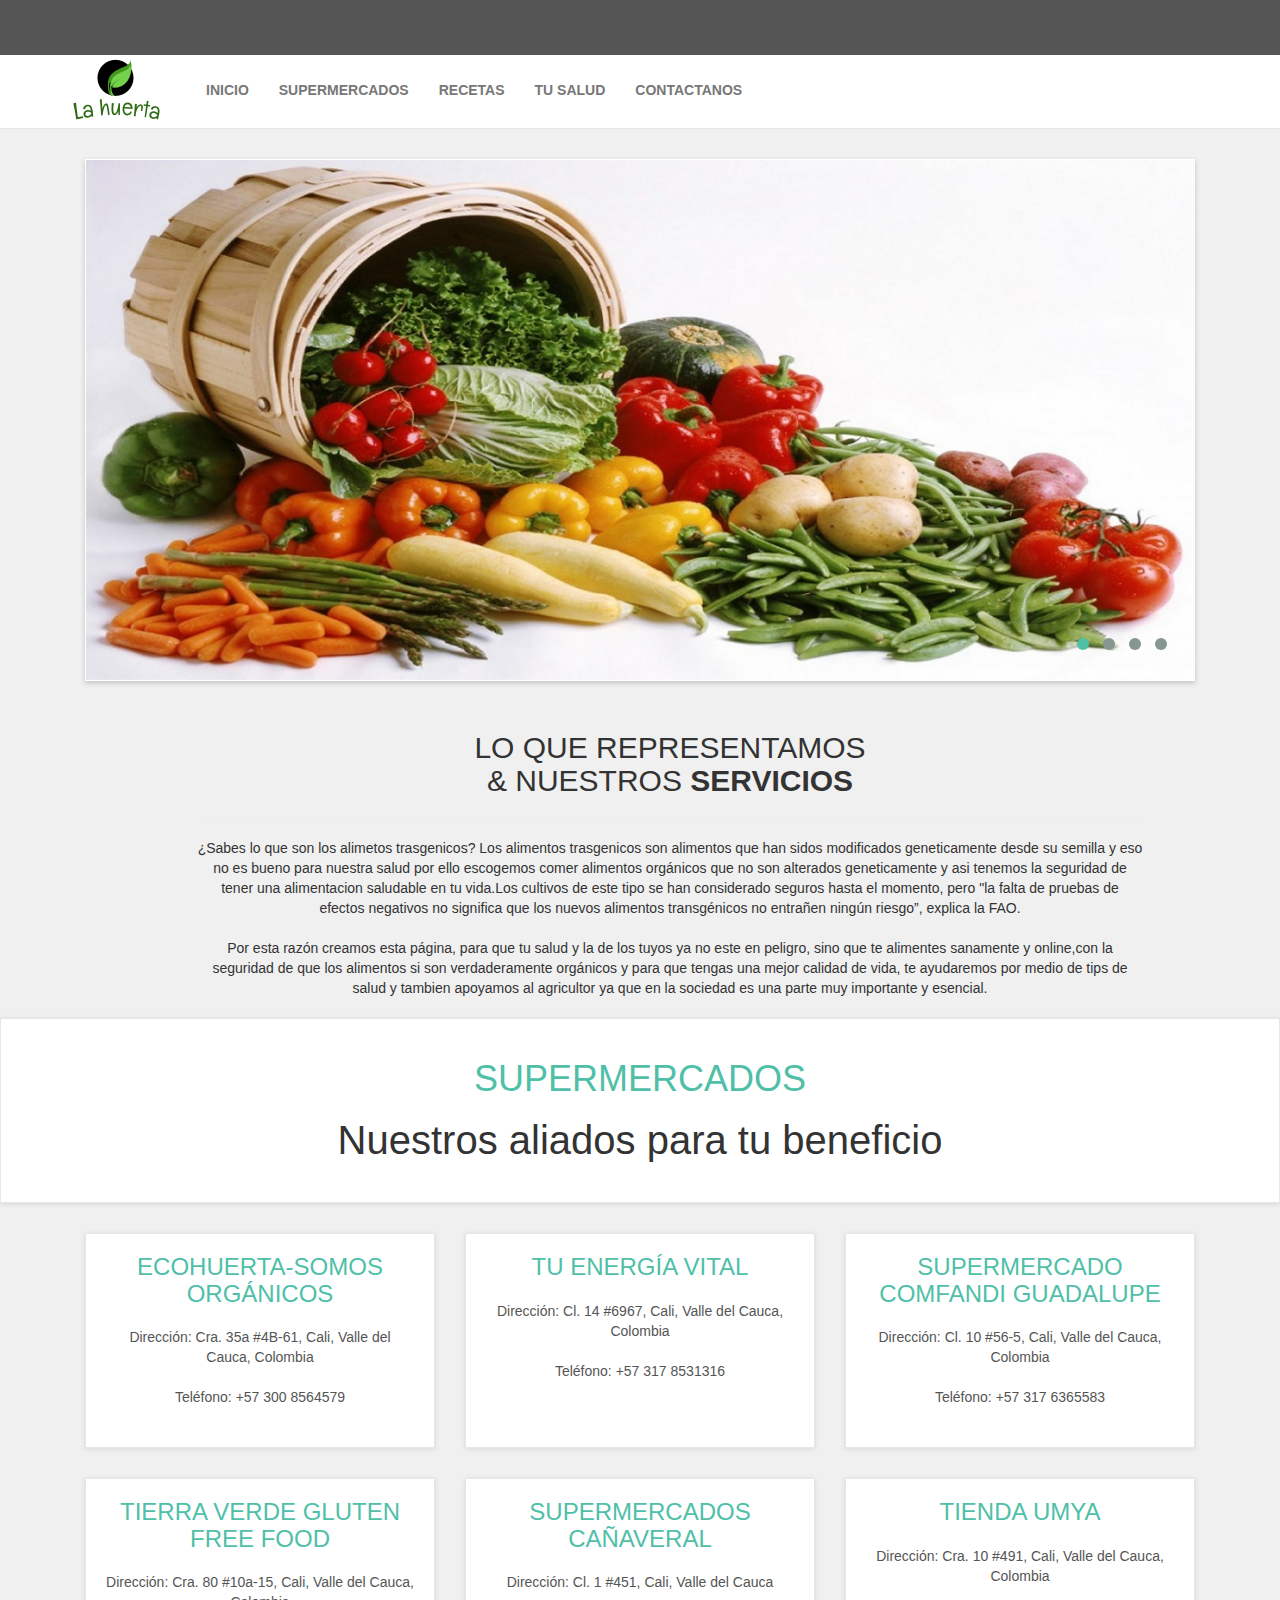
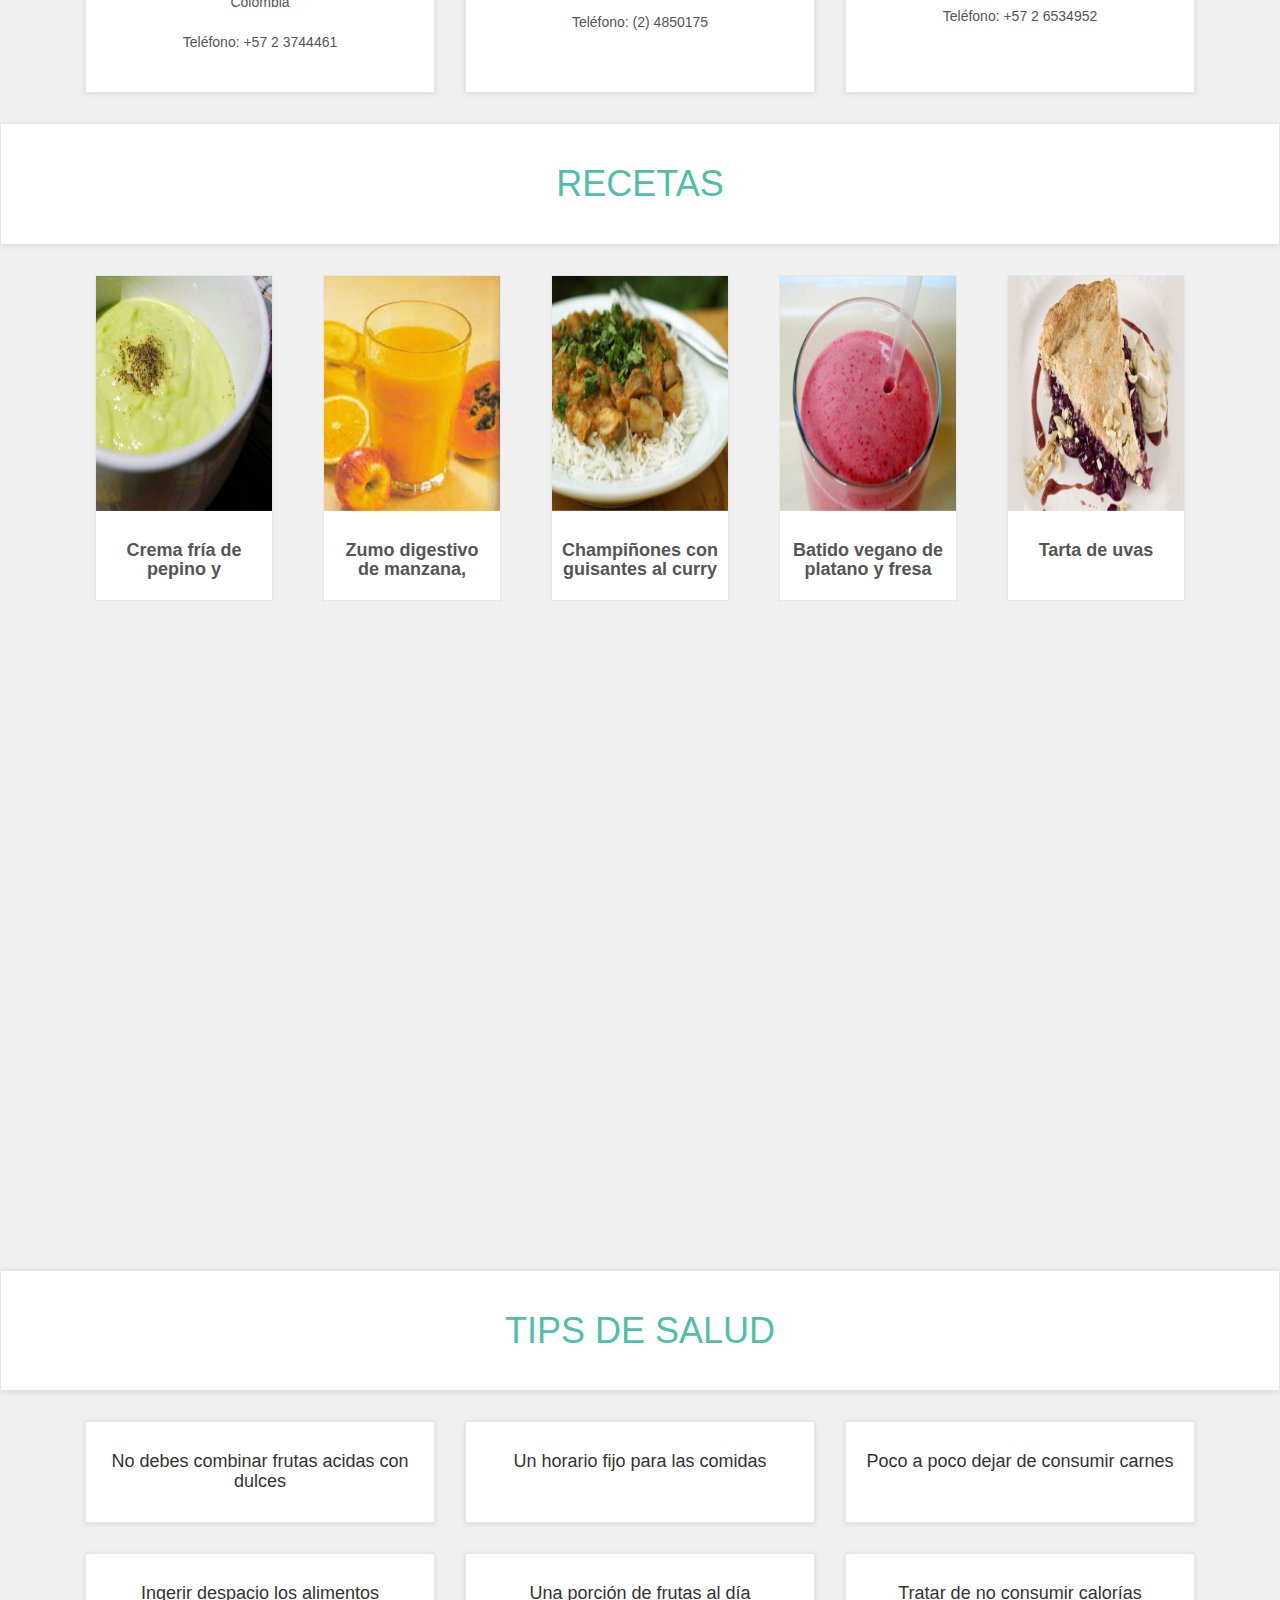
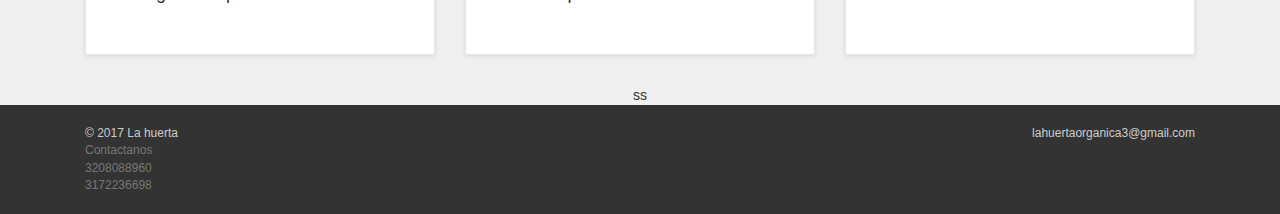
<file: index.html>
<!DOCTYPE html>
<html lang="en">

<head>

    <meta charset="utf-8">
    <meta name="robots" content="all,follow">
    <meta name="googlebot" content="index,follow,snippet,archive">
    <meta name="viewport" content="width=device-width, initial-scale=1">
    <meta name="description" content="Obaju e-commerce template">
    <meta name="author" content="Ondrej Svestka | ondrejsvestka.cz">
    <meta name="keywords" content="">

    <title>
        La huerta
    </title>

    <meta name="keywords" content="">

    <link href='' rel='stylesheet' type='text/css'>

    <!-- styles -->
    <link href="css/font-awesome.css" rel="stylesheet">
    <link href="css/bootstrap.min.css" rel="stylesheet">
    <link href="css/animate.min.css" rel="stylesheet">
    <link href="css/owl.carousel.css" rel="stylesheet">
    <link href="css/owl.theme.css" rel="stylesheet">

    <!-- theme stylesheet -->
    <link href="css/style.default.css" rel="stylesheet" id="theme-stylesheet">

    <!-- your stylesheet with modifications -->
    <link href="css/custom.css" rel="stylesheet">

    <script src="js/respond.min.js"></script>

    <link rel="shortcut icon" href="logo.png">



</head>

<body>

    <!-- *** TOPBAR ***
 _________________________________________________________ -->
    <div id="top">
        <div class="container">
            <div class="col-md-6 offer" data-animate="fadeInDown">
                <div class="btn btn-success btn-sm">tu reflejas lo que comes </div>
            </div>
            <div class="col-md-6" data-animate="fadeInDown">
                <ul class="menu">
                      <a href="https://www.google.com/gmail/" class="btn btn-success btn-sm" data-animate-hover="shake">Haz tu pedido o vende tus productos </a>





                </ul>
            </div>
        </div>
        <div class="modal fade" id="login-modal" tabindex="-1" role="dialog" aria-labelledby="Login" aria-hidden="true">
            <div class="modal-dialog modal-sm">

                <div class="modal-content">
                    <div class="modal-header">
                        <button type="button" class="close" data-dismiss="modal" aria-hidden="true">&times;</button>
                        <h4 class="modal-title" id="Login">Entrar</h4>
                    </div>
                    <div class="modal-body">
                        <form action="customer-orders.html" method="post">
                            <div class="form-group">
                                <input type="text" class="form-control" id="email-modal" placeholder="email">
                            </div>
                            <div class="form-group">
                                <input type="password" class="form-control" id="password-modal" placeholder="contraseña">
                            </div>

                            <p class="text-center">
                                <button class="btn btn-primary"><i class="fa fa-sign-in"></i>Bienvenid@</button>
                            </p>

                        </form>

                        <p class="text-center text-muted">Not registered yet?</p>
                        <p class="text-center text-muted"><a href="register.html"><strong>Register now</strong></a>! It is easy and done in 1&nbsp;minute and gives you access to special discounts and much more!</p>

                    </div>
                </div>
            </div>
        </div>

    </div>

    <!-- *** TOP BAR END *** -->

    <!-- *** NAVBAR ***
 _________________________________________________________ -->

    <div class="navbar navbar-default yamm" role="navigation" id="navbar">
        <div class="container">
            <div class="navbar-header">


                    <img src="img/logo.png">

                </a>
                <div class="navbar-buttons">
                    <button type="button" class="navbar-toggle" data-toggle="collapse" data-target="#navigation">
                        <span class="sr-only">Toggle navigation</span>
                        <i class="fa fa-align-justify"></i>
                    </button>
                    <button type="button" class="navbar-toggle" data-toggle="collapse" data-target="#search">
                        <span class="sr-only">Toggle search</span>
                        <i class="fa fa-search"></i>
                    </button>
                    <a class="btn btn-default navbar-toggle" href="basket.html">
                        <i class="fa fa-shopping-cart"></i>  <span class="hidden-xs">Consejo del día</span>
                    </a>
                </div>
            </div>
            <!--/.navbar-header -->

            <div class="navbar-collapse collapse" id="navigation">

              <div class="collapse navbar-collapse" id="bs-example-navbar-collapse-1">
  <ul class="nav navbar-nav navbar-right">
    <li>
    <a class="page-scroll" href="#page-top">Inicio</a>
    </li>
    <li>
    <a class="page-scroll" href="#about">Supermercados</a>
    </li>
    <li>
    <a class="page-scroll" href="#recetas">Recetas</a>
    </li>
    <li>
    <a class="page-scroll" href="#salud">Tu salud</a>
    </li>
    <li>
    <a class="page-scroll" href="#contact">Contactanos</a>
    </li>
  </ul>
</div>
<!-- /.navbar-collapse -->
</div>
            <!--/.nav-collapse -->

            <div class="navbar-buttons">


                <!--/.nav-collapse -->
 <section id="page-top">
                <div class="navbar-collapse collapse right" id="search-not-mobile">

                </div>

            </div>

            <div class="collapse clearfix" id="search">

                <form class="navbar-form" role="search">
                    <div class="input-group">
                        <input type="text" class="form-control" placeholder="Search">
                        <span class="input-group-btn">

			<button type="submit" class="btn btn-primary"><i class="fa fa-search"></i></button>

		    </span>
                    </div>
                </form>

            </div>
            <!--/.nav-collapse -->

        </div>
        <!-- /.container -->
    </div>
    <!-- /#navbar -->

    <!-- *** NAVBAR END *** -->



    <div id="all">

        <div id="content">

            <div class="container">
                <div class="col-md-12">
                    <div id="main-slider">
                        <div class="item">
                            <img src="img/canasta.jpg" alt="" class="img-responsive">
                        </div>
                        <div class="item">
                            <img class="img-responsive" src="img/canasta-alimentos-orgánicos.jpg"  alt="">
                        </div>
                        <div class="item">
                            <img class="img-responsive" src="img/frutas.jpg" alt="">
                        </div>
                        <div class="item">
                            <img class="img-responsive" src="img/frutitas.jpg" alt="">
                        </div>


                        </div>
                        <div class="container">
                        	<div class="row">
                        		<div class="col-lg-10 col-lg-offset-1 text-center">
                        			<h2 class="section-heading">LO QUE REPRESENTAMOS
                        				<br/>& NUESTROS<b> SERVICIOS</b></h2>
                        			<hr>
                        			<p>
                        				 ¿Sabes lo que son los alimetos trasgenicos? Los alimentos trasgenicos son alimentos que
                        				 han sidos modificados geneticamente desde su semilla y eso no es bueno para nuestra salud por ello
                        				 escogemos comer alimentos orgánicos que no son alterados geneticamente y asi tenemos la seguridad de tener
                        				 una alimentacion saludable en tu vida.Los cultivos de este tipo se han considerado seguros hasta el momento,
                        				  pero "la falta de pruebas de efectos negativos no significa que los nuevos alimentos transgénicos no entrañen
                        					ningún riesgo”, explica la FAO.

                          </p>
                        			<p>
                                Por esta razón creamos esta página, para que tu salud y la de los tuyos ya no este en peligro, sino que
                				te alimentes sanamente y online,con la seguridad de que los alimentos si son verdaderamente orgánicos y
                				para que tengas una mejor calidad de vida, te ayudaremos por medio de tips de salud y tambien apoyamos
                				al agricultor ya que en la sociedad es una parte muy importante y esencial.

                        			</p>

                        	</div>
                        </div>

                    </div>

                    <!-- /#main-slider -->
                </div>
            </div>

            <!-- *** ADVANTAGES HOMEPAGE ***
 _________________________________________________________ -->
            <div id="advantages">
 <section id="about">
   <div id="hot">

       <div class="box">
           <div class="container">
               <div class="col-md-12">
                   <h2>Supermercados</h2>
                   <h1>Nuestros aliados para tu beneficio</h1>
               </div>
           </div>
       </div>
                <div class="container">
                    <div class="same-height-row">
                        <div class="col-sm-4">
                            <div class="box same-height clickable">
                                <div class="icon">
                                </div>

                            <h3><a href="#">ECOHUERTA-SOMOS ORGÁNICOS</a></h3>
                                <p>Dirección: Cra. 35a #4B-61, Cali, Valle del Cauca, Colombia</p>
                                <p>Teléfono: +57 300 8564579</p>

                            </div>
                        </div>

                        <div class="col-sm-4">
                            <div class="box same-height clickable">
                                <div class="icon">
                                </div>
                                <h3><a href="#"><a href=>Tu energía Vital</a></h3>
                                <p>Dirección: Cl. 14 #6967, Cali, Valle del Cauca, Colombia</p>
                                <p>Teléfono: +57 317 8531316</p>
                            </div>
                        </div>
                        <div class="col-sm-4">
                            <div class="box same-height clickable">
                                <div class="icon">
                                </div>
                                <h3><a href="#">Supermercado Comfandi Guadalupe</a></h3>
                                <p>Dirección: Cl. 10 #56-5, Cali, Valle del Cauca, Colombia</p>
                                  <p>Teléfono: +57 317 6365583</p>
                            </div>
                        </div>
                        <div class="col-sm-4">
                            <div class="box same-height clickable">
                                <div class="icon">
                                </div>
                                <h3><a href="#">Tierra Verde Gluten Free Food</a></h3>
                                <p>Dirección: Cra. 80 #10a-15, Cali, Valle del Cauca, Colombia</p>
                                <p>Teléfono: +57 2 3744461</p>
                            </div>
                        </div>

                        <div class="col-sm-4">
                            <div class="box same-height clickable">
                                <div class="icon">
                                </div>




                                <h3><a href="#">Supermercados Cañaveral</a></h3>
                                <p>Dirección: Cl. 1 #451, Cali, Valle del Cauca</p>
                                <p>Teléfono: (2) 4850175</p>
                            </div>
                        </div>

                        <div class="col-sm-4">
                            <div class="box same-height clickable">
                                <div class="icon">
                                </div>

                                <h3><a href="#">Tienda Umya</a></h3>
                                <p>Dirección: Cra. 10 #491, Cali, Valle del Cauca, Colombia</p>
                                <p>Teléfono: +57 2 6534952</p>
                            </div>


                        </div>
                    </div>
                    <!-- /.row -->

                </div>
                <!-- /.container -->

            </div>
            <!-- /#advantages -->

            <!-- *** ADVANTAGES END *** -->

            <!-- *** HOT PRODUCT SLIDESHOW ***
 _________________________________________________________ -->
<div id="advantages">
<section id="recetas">
            <div id="hot">
                <div class="box">
                    <div class="container">
                        <div class="col-md-12">
                            <h2>Recetas</h2>
                        </div>
                    </div>
                </div>

                <div class="container">
                    <div class="product-slider">
                        <div class="item">
                            <div class="product">
                                <div class="flip-container">
                                    <div class="flipper">
                                        <div class="front">
                                            <a href="detail.html">
                                                <img src="img/aguacate.jpg" alt="" class="img-responsive"></img>
                                            </a>
                                        </div>
                                        <div class="back">
                                            <a href="detail.html">
                                                <img src="img/aguacate 2.jpg" alt="" class="img-responsive"></img>
                                            </a>
                                        </div>
                                    </div>
                                </div>
                                <a href="detail.html" class="invisible">
                                    <img src="img/aguacate.jpg" alt="" class="img-responsive"></img>
                                </a>
                                <div class="text">
                                    <h3><a href="detail.html"href="#aguacate" >Crema fría de pepino y aguacate</a></h3>

                                </div>
                                <!-- /.text -->
                            </div>
                            <!-- /.product -->
                        </div>

                        <div class="item">
                            <div class="product">
                                <div class="flip-container">
                                    <div class="flipper">
                                        <div class="front">
                                            <a href="detail.html">
                                                <img src="img/jugo.jpg" alt="" class="img-responsive"></img>
                                            </a>
                                        </div>
                                        <div class="back">
                                            <a href="detail.html">
                                                <img src="img/jugo.jpg" alt="" class="img-responsive"></img>
                                            </a>
                                        </div>
                                    </div>
                                </div>
                                <a href="detail.html" class="invisible">
                                    <img src="img/jugo.jpg" alt="" class="img-responsive"></img>
                                </a>
                                <div class="text">
                                    <h3><a href="detail.html">Zumo digestivo de manzana, papaya y piña</a></h3>

                                </div>
                                <!-- /.text -->


                                <!-- /.ribbon -->
                            </div>
                            <!-- /.product -->
                        </div>

                        <div class="item">
                            <div class="product">
                                <div class="flip-container">
                                    <div class="flipper">
                                        <div class="front">
                                            <a href="detail.html">
                                                <img src="img/seco.jpg" alt="" class="img-responsive">
                                            </a>
                                        </div>
                                        <div class="back">
                                            <a href="detail.html">
                                                <img src="img/seco.jpg" alt="" class="img-responsive">
                                            </a>
                                        </div>
                                    </div>
                                </div>
                                <a href="detail.html" class="invisible">
                                    <img src="img/seco.jpg" alt="" class="img-responsive">
                                </a>
                                <div class="text">
                                    <h3><a href="detail.html">Champiñones con guisantes al curry de coco</a></h3>

                                </div>
                                <!-- /.text -->
                            </div>
                            <!-- /.product -->
                        </div>

                        <div class="item">
                            <div class="product">
                                <div class="flip-container">
                                    <div class="flipper">
                                        <div class="front">
                                            <a href="detail.html">
                                                <img src="img/batido.jpg" alt="" class="img-responsive">
                                            </a>
                                        </div>
                                        <div class="back">
                                            <a href="detail.html">
                                                <img src="img/batido.jpg" alt="" class="img-responsive">
                                            </a>
                                        </div>
                                    </div>
                                </div>
                                <a href="detail.html" class="invisible">
                                    <img src="img/batido.jpg" alt="" class="img-responsive">
                                </a>
                                <div class="text">
                                    <h3><a href="detail.html">Batido vegano de platano y fresa </a></h3>

                                </div>
                                <!-- /.text -->
                            </div>
                            <!-- /.product -->
                        </div>

                        <div class="item">
                            <div class="product">
                                <div class="flip-container">
                                    <div class="flipper">
                                        <div class="front">
                                            <a href="detail.html">
                                                <img src="img/torta.jpg" alt="" class="img-responsive">
                                            </a>
                                        </div>
                                        <div class="back">
                                            <a href="detail.html">
                                                <img src="img/torta.jpg" alt="" class="img-responsive">
                                            </a>
                                        </div>
                                    </div>
                                </div>
                                <a href="detail.html" class="invisible">
                                    <img src="img/torta.jpg" alt="" class="img-responsive">
                                </a>
                                <div class="text">
                                    <h3><a href="detail.html">Tarta de uvas</a></h3>

                                </div>
                                <!-- /.text -->


                                <!-- /.ribbon -->
                            </div>
                            <!-- /.product -->
                        </div>


                            </div>
                            <!-- /.product -->
                        </div>

                    </div>
                    <!-- /.product-slider -->
                </div>
                <!-- /.container -->

            </div>
            <!-- /#hot -->

            <!-- *** HOT END *** -->

            <!-- *** GET INSPIRED ***
 _________________________________________________________ -->
            <div class="container" data-animate="fadeInUpBig">
                <div class="col-md-12">
                    <div class="box slideshow">
                        <h3>Porque tu salud nos interesa</h3>

                        <div id="get-inspired" class="owl-carousel owl-theme">
                            <div class="item">
                                <a href="#">
                                    <img src="img/frutica.png" alt="Get inspired" class="img-responsive">
                                </a>
                            </div>
                            <div class="item">
                                <a href="#">
                                    <img src="img/huerta 2.jpg" alt="Get inspired" class="img-responsive">
                                </a>
                            </div>
                            <div class="item">
                                <a href="#">
                                    <img src="img/frutos.jpg" alt="Get inspired" class="img-responsive">
                                </a>
                            </div>
                        </div>
                    </div>
                </div>
            </div>
            <!-- *** GET INSPIRED END *** -->

            <!-- *** BLOG HOMEPAGE ***
 _________________________________________________________ -->
<div id="advantages">
<section id="salud">
<div id="hot">
<div class="box">
<div class="container">
    <div class="col-md-12">
        <h2>Tips de Salud</h2>

    </div>
</div>
</div>
     <div class="container">
         <div class="same-height-row">
             <div class="col-sm-4">
                 <div class="box same-height clickable">
                     <div class="icon">
                     </div>


                     <h4>No debes combinar frutas acidas con dulces </h4>


                 </div>
             </div>

             <div class="col-sm-4">
                 <div class="box same-height clickable">
                     <div class="icon">
                     </div>

                     <h4>Un horario fijo para las comidas </h4>

                 </div>
             </div>
             <div class="col-sm-4">
                 <div class="box same-height clickable">
                     <div class="icon">
                     </div>

                     <h4>Poco a poco dejar de consumir carnes </h4>

                 </div>
             </div>
             <div class="col-sm-4">
                 <div class="box same-height clickable">
                     <div class="icon">
                     </div>

                     <h4>Ingerir despacio los alimentos</h4>

                 </div>
             </div>

             <div class="col-sm-4">
                 <div class="box same-height clickable">
                     <div class="icon">
                     </div>





                     <h4>Una porción de frutas al día</h4>

                 </div>
             </div>

             <div class="col-sm-4">
                 <div class="box same-height clickable">
                     <div class="icon">
                     </div>
                     <h4>Tratar de no consumir calorías</h4>

                 </div>


             </div>
         </div>
         <!-- /.row -->

     </div>
     <!-- /.container -->

 </div>

                    <!-- /#blog-homepage -->

            <!-- /.container -->

        <!-- /#content -->

        <!-- *** FOOTER ***
        <div id="footer" data-animate="fadeInUp">
            <div class="container">
                <div class="row">
                    <div class="col-md-3 col-sm-6">
                        <h4>Pages</h4>

                        <ul>
                            <li><a href="text.html">About us</a>
                            </li>
                            <li><a href="text.html">Terms and conditions</a>
                            </li>
                            <li><a href="faq.html">FAQ</a>
                            </li>
                            <li><a href="contact.html">Contact us</a>
                            </li>
                        </ul>

                        <hr>

                        <h4>User section</h4>

                        <ul>
                            <li><a href="#" data-toggle="modal" data-target="#login-modal">Login</a>
                            </li>
                            <li><a href="register.html">Regiter</a>
                            </li>
                        </ul>

                        <hr class="hidden-md hidden-lg hidden-sm">

                    </div>
                    <!-- /.col-md-3 -->


                    <!-- /.col-md-3 -->

                  ss
                    <!-- /.col-md-3 -->




                <!-- /.row -->

            </div>
            <!-- /.container -->
        </div>
</div>


        <div id="copyright">
            <div class="container">
                <div class="col-md-6">
                    <p class="pull-left">© 2017 La huerta</p>

                  </div>
                  <div class="col-md-6">
  <p class="pull-right">lahuertaorganica3@gmail.com </p>



                </div>
                <div class="col-md-3 col-sm-6">


<section id="contact">
                    <p class="text-muted">Contactanos</p>
                    <p class="text-muted">3208088960</p>
                    <p class="text-muted">3172236698</p>


                </div>
            </div>
        </div>
        <!-- *** COPYRIGHT END *** -->



    </div>
    <!-- /#all -->




    <!-- *** SCRIPTS TO INCLUDE ***
 _________________________________________________________ -->
    <script src="js/jquery-1.11.0.min.js"></script>
    <script src="js/bootstrap.min.js"></script>
    <script src="js/jquery.cookie.js"></script>
    <script src="js/waypoints.min.js"></script>
    <script src="js/modernizr.js"></script>
    <script src="js/bootstrap-hover-dropdown.js"></script>
    <script src="js/owl.carousel.min.js"></script>
    <script src="js/front.js"></script>


</body>

</html>
</file>
<file: css/style.default.css>
a,
button {
  -webkit-transition: all 0.2s ease-out;
  -moz-transition: all 0.2s ease-out;
  transition: all 0.2s ease-out;
}
a i.fa,
button i.fa {
  margin: 0 5px;
}
.clickable {
  cursor: pointer;
}
p.lead {
  font-weight: 300;
}
h1 {
  font-weight: 700;
  font-size: 40px;
}
#top {
  background: #555555;
  padding: 10px 0;
}
#top .offer {
  color: #fff;
}
#top .offer .btn {
  text-transform: uppercase;
}
@media (max-width: 991px) {
  #top .offer {
    margin-bottom: 10px;
  }
}
@media (max-width: 991px) {
  #top {
    font-size: 12px;
    text-align: center;
  }
}
#top a {
  color: #fff;
}
#top ul.menu {
  padding-top: 5px;
  margin: 0;
  text-align: right;
  font-size: 12px;
  list-style: none;
}
@media (max-width: 991px) {
  #top ul.menu {
    text-align: center;
  }
}
#top ul.menu > li {
  display: inline-block;
}
#top ul.menu > li a {
  color: #eeeeee;
}
#top ul.menu > li + li:before {
  content: "|\00a0";
  padding: 0 5px;
  color: #f7f7f7;
}
#top ul.menu > .active {
  color: #999999;
}
#top #login-modal .modal-header {
  background: #4fbfa8;
}
#top #login-modal .modal-header h4 {
  color: #fff;
}
#top #login-modal a {
  color: #4fbfa8;
}
#top #login-modal p {
  font-weight: 300;
  margin-bottom: 20px;
}
.navbar .yamm-content h5 {
  font-size: 18px;
  font-weight: 400;
  text-transform: uppercase;
  padding-bottom: 10px;
  border-bottom: dotted 1px #555555;
}
@media (max-width: 767px) {
  .navbar .yamm-content h5 {
    font-size: 14px;
  }
}
.navbar .yamm-content ul {
  margin: 0;
  padding: 0;
}
.navbar .yamm-content ul li {
  list-style-type: none;
  border-bottom: solid 1px #eeeeee;
  text-transform: uppercase;
  padding: 4px 0;
}
.navbar .yamm-content ul li a {
  color: #999999;
  font-size: 12px;
  display: block;
}
.navbar .yamm-content ul li a:hover {
  color: #4fbfa8;
  text-decoration: none;
}
.navbar .yamm-content .banner {
  margin-bottom: 10px;
}
.navbar ul.nav > li > a {
  text-transform: uppercase;
  font-weight: bold;
}
.navbar #search {
  clear: both;
  border-top: solid 1px #9adacd;
  text-align: right;
}
.navbar #search .navbar-form {
  float: right;
  width: 500px;
}
.navbar #search .navbar-form .input-group {
  display: table;
}
.navbar #search .navbar-form .input-group .input-group-btn {
  white-space: nowrap;
  width: 1%;
}
.navbar #search .navbar-form .input-group .form-control {
  width: 100%;
}
@media (max-width: 768px) {
  .navbar #search .navbar-form {
    float: none;
    width: auto;
  }
}
.navbar #basket-overview {
  padding: 0;
}
#hot h2 {
  text-transform: uppercase;
  font-size: 36px;
  color: #4fbfa8;
  font-weight: 100;
  text-align: center;
}
#hot .product-slider {
  margin-bottom: 20px;
}
#hot .product-slider:before,
#hot .product-slider:after {
  content: " ";
  display: table;
}
#hot .product-slider:after {
  clear: both;
}
#hot .product-slider .item {
  margin: 0 25px;
  visibility: hidden;
}
#hot .product-slider .owl-controls {
  position: relative;
  top: -30px;
}
#hot .product-slider .owl-controls .owl-buttons {
  display: none;
}
#hot .product-slider .owl-controls .owl-page.active span,
#hot .product-slider .owl-controls.clickable .owl-page:hover span {
  background: #4fbfa8;
}
#advantages {
  text-align: center;
}
#advantages .box .icon {
  position: absolute;
  font-size: 120px;
  width: 100%;
  text-align: center;
  top: -20px;
  left: 0;
  height: 100%;
  float: left;
  color: #eeeeee;
  -webkit-transition: all 0.2s ease-out;
  -moz-transition: all 0.2s ease-out;
  transition: all 0.2s ease-out;
  z-index: 1;
  -webkit-box-sizing: border-box;
  -moz-box-sizing: border-box;
  box-sizing: border-box;
}
#advantages .box h3 {
  position: relative;
  margin: 0 0 20px;
  font-weight: 300;
  text-transform: uppercase;
  z-index: 2;
}
#advantages .box h3 a:hover {
  text-decoration: none;
}
#advantages .box p {
  position: relative;
  color: #555555;
  z-index: 2;
}
#main-slider {
  margin-bottom: 30px;
  border: solid 1px #fff;
  opacity: 0;
  filter: alpha(opacity=0);
  -webkit-box-shadow: 0 2px 5px rgba(0, 0, 0, 0.2);
  box-shadow: 0 2px 5px rgba(0, 0, 0, 0.2);
}
.box.slideshow ul li div,
#main-slider ul li div {
  width: 100%;
}
.box.slideshow .owl-controls,
#main-slider .owl-controls {
  position: absolute;
  right: 20px;
  bottom: 20px;
}
.box.slideshow .owl-controls .owl-buttons,
#main-slider .owl-controls .owl-buttons {
  display: none;
}
.box.slideshow .owl-controls .owl-page.active span,
#main-slider .owl-controls .owl-page.active span,
.box.slideshow .owl-controls.clickable .owl-page:hover span,
#main-slider .owl-controls.clickable .owl-page:hover span {
  background: #4fbfa8;
}
.breadcrumb {
  -webkit-box-shadow: 0 1px 5px rgba(0, 0, 0, 0.1);
  box-shadow: 0 1px 5px rgba(0, 0, 0, 0.1);
}
.box {
  background: #fff;
  margin: 0 0 30px;
  border: solid 1px #e6e6e6;
  -webkit-box-sizing: border-box;
  -moz-box-sizing: border-box;
  box-sizing: border-box;
  padding: 20px;
  -webkit-box-shadow: 0 1px 5px rgba(0, 0, 0, 0.1);
  box-shadow: 0 1px 5px rgba(0, 0, 0, 0.1);
}
.box .box-header {
  background: #f7f7f7;
  margin: -20px -20px 20px;
  padding: 20px;
  border-bottom: solid 1px #eeeeee;
}
.box .box-header:before,
.box .box-header:after {
  content: " ";
  display: table;
}
.box .box-header:after {
  clear: both;
}
.box .box-footer {
  background: #f7f7f7;
  margin: 30px -20px -20px;
  padding: 20px;
  border-top: solid 1px #eeeeee;
}
.box .box-footer:before,
.box .box-footer:after {
  content: " ";
  display: table;
}
.box .box-footer:after {
  clear: both;
}
@media (max-width: 991px) {
  .box .box-footer .btn {
    margin-bottom: 20px;
  }
}
.box.slideshow {
  padding: 20px 0 0 0;
  text-align: center;
}
.box.slideshow h3 {
  text-transform: uppercase;
  font-weight: 700;
}
.ribbon {
  position: absolute;
  top: 50px;
  padding-left: 51px;
  z-index: 20;
}
.ribbon .ribbon-background {
  position: absolute;
  top: 0;
  right: 0;
}
.ribbon .theribbon {
  position: relative;
  width: 80px;
  padding: 6px 20px 6px 20px;
  margin: 30px 10px 10px -71px;
  color: #fff;
  background-color: #4fbfa8;
  text-shadow: 0px 1px 2px #bbb;
}
.ribbon .theribbon:before,
.ribbon .theribbon:after {
  content: ' ';
  position: absolute;
  width: 0;
  height: 0;
}
.ribbon .theribbon:after {
  left: 0px;
  top: 100%;
  border-width: 5px 10px;
  border-style: solid;
  border-color: #2d7b6b #2d7b6b transparent transparent;
}
.ribbon.sale {
  top: 0;
}
.ribbon.new {
  top: 50px;
}
.ribbon.new .theribbon {
  background-color: #5bc0de;
  text-shadow: 0px 1px 2px #bbb;
}
.ribbon.new .theribbon:after {
  border-color: #2390b0 #2390b0 transparent transparent;
}
.ribbon.gift {
  top: 100px;
}
.ribbon.gift .theribbon {
  background-color: #5cb85c;
  text-shadow: 0px 1px 2px #bbb;
}
.ribbon.gift .theribbon:after {
  border-color: #357935 #357935 transparent transparent;
}
#content .panel.sidebar-menu {
  -webkit-box-sizing: border-box;
  -moz-box-sizing: border-box;
  box-sizing: border-box;
  -webkit-box-shadow: 0 1px 5px rgba(0, 0, 0, 0.1);
  box-shadow: 0 1px 5px rgba(0, 0, 0, 0.1);
}
#content .panel.sidebar-menu .panel-heading .btn.btn-danger {
  color: #fff;
}
#content .panel.sidebar-menu .panel-body span.colour {
  display: inline-block;
  width: 15px;
  height: 15px;
  border: solid 1px #555555;
  vertical-align: top;
  margin-top: 2px;
  margin-left: 5px;
}
#content .panel.sidebar-menu .panel-body span.colour.white {
  background: #fff;
}
#content .panel.sidebar-menu .panel-body span.colour.red {
  background: red;
}
#content .panel.sidebar-menu .panel-body span.colour.green {
  background: green;
}
#content .panel.sidebar-menu .panel-body span.colour.blue {
  background: blue;
}
#content .panel.sidebar-menu .panel-body span.colour.yellow {
  background: yellow;
}
#content .panel.sidebar-menu .panel-body label {
  color: #999999;
  font-size: 12px;
}
#content .panel.sidebar-menu .panel-body label:hover {
  color: #555555;
}
#content .panel.sidebar-menu h3 {
  padding: 5px 0;
  margin: 0;
}
#content .panel.sidebar-menu ul.nav.category-menu {
  margin-bottom: 20px;
}
#content .panel.sidebar-menu ul.nav.category-menu li a {
  text-transform: uppercase;
  font-weight: bold;
}
#content .panel.sidebar-menu ul.nav ul {
  list-style: none;
  padding-left: 0;
}
#content .panel.sidebar-menu ul.nav ul li {
  display: block;
}
#content .panel.sidebar-menu ul.nav ul li a {
  position: relative;
  font-weight: normal;
  text-transform: none !important;
  display: block;
  padding: 10px 15px;
  padding-left: 30px;
  font-size: 12px;
  color: #999999;
}
#content .panel.sidebar-menu ul.nav ul li a:hover,
#content .panel.sidebar-menu ul.nav ul li a:focus {
  text-decoration: none;
  background-color: #eeeeee;
}
#content .info-bar {
  line-height: 32px;
  vertical-align: middle;
}
@media (max-width: 991px) {
  #content .info-bar .products-showing {
    text-align: center;
  }
}
@media (max-width: 991px) {
  #content .info-bar .products-number-sort {
    text-align: center;
    margin-top: 10px;
  }
}
#content .info-bar .products-number strong {
  margin-right: 10px;
}
#content .info-bar .products-sort-by select {
  margin-left: 10px;
}
@media (max-width: 991px) {
  #content .info-bar .products-sort-by {
    margin: 10px 0 0;
  }
  #content .info-bar .products-sort-by select {
    margin: 0;
  }
}
#content .product {
  background: #fff;
  border: solid 1px #e6e6e6;
  -webkit-box-sizing: border-box;
  -moz-box-sizing: border-box;
  box-sizing: border-box;
  margin-bottom: 30px;
  /* entire container, keeps perspective */
  /* flip speed goes here */
  /* hide back of pane during swap */
  /*  UPDATED! front pane, placed above back */
  /* back, initially hidden pane */
}
#content .product .flip-container {
  cursor: pointer;
  -webkit-perspective: 1000;
  -moz-perspective: 1000;
  perspective: 1000;
  -webkit-transform-style: preserve-3d;
  -moz-transform-style: preserve-3d;
  -ms-transform-style: preserve-3d;
  transform-style: preserve-3d;
}
@media (max-width: 767px) {
  #content .product .flip-container img.img-responsive {
    min-width: 100%;
  }
}
#content .product .flip-container,
#content .product .front,
#content .product .back {
  width: 100%;
}
#content .product .flipper {
  -webkit-backface-visibility: hidden;
  -moz-backface-visibility: hidden;
  backface-visibility: hidden;
  -webkit-transition: 0.6s;
  transition: 0.6s;
  -webkit-transform-style: preserve-3d;
  -moz-transform-style: preserve-3d;
  -ms-transform-style: preserve-3d;
  transform-style: preserve-3d;
  position: relative;
}
#content .product .front,
#content .product .back {
  -webkit-backface-visibility: hidden;
  -moz-backface-visibility: hidden;
  backface-visibility: hidden;
  -webkit-transition: 0.6s;
  transition: 0.6s;
  -webkit-transform-style: preserve-3d;
  -moz-transform-style: preserve-3d;
  -ms-transform-style: preserve-3d;
  transform-style: preserve-3d;
  position: absolute;
  top: 0;
  left: 0;
}
#content .product .front {
  z-index: 2;
  -webkit-transform: rotateY(0deg);
  -ms-transform: rotateY(0deg);
  transform: rotateY(0deg);
}
#content .product .back {
  -webkit-transform: rotateY(-180deg);
  -ms-transform: rotateY(-180deg);
  transform: rotateY(-180deg);
}
#content .product:hover .back {
  -webkit-transform: rotateY(0deg);
  -ms-transform: rotateY(0deg);
  transform: rotateY(0deg);
  z-index: 2;
}
#content .product:hover .front {
  -webkit-transform: rotateY(180deg);
  -ms-transform: rotateY(180deg);
  transform: rotateY(180deg);
  z-index: 1;
}
#content .product .invisible {
  visibility: hidden;
}
@media (max-width: 767px) {
  #content .product .invisible img.img-responsive {
    min-width: 100%;
  }
}
#content .product .text {
  padding: 10px 10px 0;
}
#content .product .text h3 {
  font-size: 18px;
  font-weight: 700;
  height: 39.6px;
  text-align: center;
  overflow: hidden;
}
#content .product .text h3 a {
  color: #555555;
}
#content .product .text p.price {
  font-size: 18px;
  text-align: center;
  font-weight: 300;
}
#content .product .text p.price del {
  color: #999999;
}
#content .product .text .buttons {
  clear: both;
  text-align: center;
}
#content .product .text .buttons .btn {
  margin-bottom: 10px;
}
#content .banner {
  margin-bottom: 30px;
}
#content .pages {
  text-align: center;
}
#content .pages .loadMore {
  text-align: center;
}
#content .pages .pagination {
  text-align: center;
}
#content #mainImage {
  -webkit-box-shadow: 0 1px 5px rgba(0, 0, 0, 0.2);
  box-shadow: 0 1px 5px rgba(0, 0, 0, 0.2);
}
#content #productMain {
  margin-bottom: 30px;
}
#content #productMain .goToDescription {
  margin-top: 20px;
  font-size: 12px;
  text-align: center;
}
#content #productMain .goToDescription a {
  color: #999999;
  text-decoration: underline;
}
#content #productMain .price {
  font-size: 30px;
  font-weight: 300;
  text-align: center;
  margin-top: 40px;
}
#content #productMain .buttons {
  margin-bottom: 0;
  text-align: center;
}
#content #productMain .buttons .btn {
  margin-bottom: 10px;
}
#content #details .social {
  text-align: left;
}
#content #details .social h4 {
  font-weight: 300;
  margin-bottom: 10px;
}
#content #details .social p {
  line-height: 26px;
}
#content #details .social p a {
  margin: 0 10px 0 0;
  color: #fff;
  display: inline-block;
  width: 26px;
  height: 26px;
  border-radius: 13px;
  line-height: 26px;
  font-size: 15px;
  text-align: center;
  -webkit-transition: all 0.2s ease-out;
  -moz-transition: all 0.2s ease-out;
  transition: all 0.2s ease-out;
  vertical-align: bottom;
}
#content #details .social p a i {
  vertical-align: bottom;
  line-height: 26px;
}
#content #details .social p a.facebook {
  background-color: #4460ae;
}
#content #details .social p a.gplus {
  background-color: #c21f25;
}
#content #details .social p a.twitter {
  background-color: #3cf;
}
#content #details .social p a.instagram {
  background-color: #cd4378;
}
#content #details .social p a.email {
  background-color: #4a7f45;
}
@media (max-width: 991px) {
  #content #details .social {
    text-align: center;
  }
}
#content #thumbs a {
  display: block;
  -webkit-box-shadow: 0 1px 5px rgba(0, 0, 0, 0.2);
  box-shadow: 0 1px 5px rgba(0, 0, 0, 0.2);
  border: solid 2px transparent;
}
#content #thumbs a.active {
  border-color: #4fbfa8;
}
#content #checkout .nav {
  margin-bottom: 20px;
  border-bottom: solid 1px #4fbfa8;
}
#content #checkout .nav li {
  height: 100%;
}
#content #checkout .nav li a {
  display: block;
  height: 100%;
}
#content #order-summary table {
  margin-top: 20px;
}
#content #order-summary table td {
  color: #999999;
}
#content #order-summary table tr.total td,
#content #order-summary table tr.total th {
  font-size: 18px;
  color: #555555;
  font-weight: 700;
}
#content #checkout .table tbody tr td,
#content #basket .table tbody tr td,
#content #customer-order .table tbody tr td {
  vertical-align: middle;
}
#content #checkout .table tbody tr td input,
#content #basket .table tbody tr td input,
#content #customer-order .table tbody tr td input {
  width: 50px;
  text-align: right;
}
#content #checkout .table tbody tr td img,
#content #basket .table tbody tr td img,
#content #customer-order .table tbody tr td img {
  width: 50px;
}
#content #checkout .table tfoot,
#content #basket .table tfoot,
#content #customer-order .table tfoot {
  font-size: 18px;
}
#content #text-page h1,
#content #text-page h2,
#content #text-page h3 {
  font-weight: 700;
}
#content #error-page {
  text-align: center;
}
#content #error-page h4 {
  margin-bottom: 40px;
}
#content #error-page p.buttons {
  margin-top: 40px;
}
#content #map {
  height: 400px;
}
#content #blog-listing .post,
#content #blog-homepage .post {
  margin-bottom: 60px;
  background: #fff;
  margin: 0 0 30px;
  border: solid 1px #e6e6e6;
  -webkit-box-sizing: border-box;
  -moz-box-sizing: border-box;
  box-sizing: border-box;
  padding: 20px;
  -webkit-box-shadow: 0 1px 5px rgba(0, 0, 0, 0.1);
  box-shadow: 0 1px 5px rgba(0, 0, 0, 0.1);
}
#content #blog-listing .post h2 a,
#content #blog-homepage .post h2 a,
#content #blog-listing .post h4 a,
#content #blog-homepage .post h4 a {
  color: #555555;
}
#content #blog-listing .post h2 a:hover,
#content #blog-homepage .post h2 a:hover,
#content #blog-listing .post h4 a:hover,
#content #blog-homepage .post h4 a:hover {
  color: #4fbfa8;
}
#content #blog-listing .post .author-category,
#content #blog-homepage .post .author-category {
  color: #999999;
  font-weight: 300;
}
#content #blog-listing .post .date-comments a,
#content #blog-homepage .post .date-comments a {
  color: #999999;
  margin-right: 20px;
}
#content #blog-listing .post .date-comments a:hover,
#content #blog-homepage .post .date-comments a:hover {
  color: #4fbfa8;
}
#content #blog-listing .post .intro,
#content #blog-homepage .post .intro {
  text-align: left;
}
#content #blog-listing .post .image,
#content #blog-homepage .post .image {
  margin-bottom: 10px;
  overflow: hidden;
}
#content #blog-listing .post .image img,
#content #blog-homepage .post .image img {
  -webkit-transition: all 0.2s ease-out;
  -moz-transition: all 0.2s ease-out;
  transition: all 0.2s ease-out;
}
@media (max-width: 767px) {
  #content #blog-listing .post .image img.img-responsive,
  #content #blog-homepage .post .image img.img-responsive {
    min-width: 100%;
  }
}
#content #blog-listing .post .read-more,
#content #blog-homepage .post .read-more {
  text-align: right;
}
#content #blog-listing .post:hover .image img,
#content #blog-homepage .post:hover .image img {
  -webkit-transform: scale(1.1, 1.1);
  -ms-transform: scale(1.1, 1.1);
  transform: scale(1.1, 1.1);
}
#content #blog-homepage .post {
  margin-bottom: 30px;
}
#content #blog-homepage .post h2,
#content #blog-homepage .post h4,
#content #blog-homepage .post .author-category,
#content #blog-homepage .post .read-more {
  text-align: center;
}
#content #blog-homepage .post .intro {
  font-weight: 300;
}
#content #blog-homepage .post .read-more {
  margin-top: 20px;
}
#content #blog-post .author-date {
  color: #999999;
  font-weight: 300;
}
#content #blog-post #post-content {
  margin-bottom: 20px;
}
#content #blog-post .comment {
  margin-bottom: 25px;
}
#content #blog-post .comment:before,
#content #blog-post .comment:after {
  content: " ";
  display: table;
}
#content #blog-post .comment:after {
  clear: both;
}
#content #blog-post .comment .posted {
  color: #999999;
  font-size: 12px;
}
#content #blog-post .comment .reply {
  font-family: "Roboto", Helvetica, Arial, sans-serif;
}
#content #blog-post .comment.last {
  margin-bottom: 0;
}
#content #blog-post #comments:before,
#content #blog-post #comment-form:before,
#content #blog-post #comments:after,
#content #blog-post #comment-form:after {
  content: " ";
  display: table;
}
#content #blog-post #comments:after,
#content #blog-post #comment-form:after {
  clear: both;
}
#content #blog-post #comments h4,
#content #blog-post #comment-form h4 {
  margin-bottom: 20px;
}
#content #blog-post #comment-form {
  margin-bottom: 20px;
}
#content #customer-orders table tr th,
#content #customer-orders table tr td {
  vertical-align: baseline;
}
#content #customer-order .table tfoot th {
  font-size: 18px;
  font-weight: 300;
}
#content #customer-order .addresses {
  text-align: right;
}
#content #customer-order .addresses p {
  font-size: 18px;
  font-weight: 300;
}
#footer {
  background: #e0e0e0;
  padding: 20px 0;
}
#footer ul {
  padding-left: 0;
  list-style: none;
}
#footer ul a {
  color: #999999;
}
#footer .social {
  text-align: left;
}
#footer .social a {
  margin: 0 10px 0 0;
  color: #fff;
  display: inline-block;
  width: 30px;
  height: 30px;
  border-radius: 15px;
  line-height: 26px;
  font-size: 15px;
  text-align: center;
  -webkit-transition: all 0.2s ease-out;
  -moz-transition: all 0.2s ease-out;
  transition: all 0.2s ease-out;
  vertical-align: bottom;
  background-color: #555555;
}
#footer .social a i {
  vertical-align: bottom;
  line-height: 30px;
}
#footer .social a.facebook:hover {
  background-color: #4460ae;
}
#footer .social a.gplus:hover {
  background-color: #c21f25;
}
#footer .social a.twitter:hover {
  background-color: #3cf;
}
#footer .social a.instagram:hover {
  background-color: #cd4378;
}
#footer .social a.email:hover {
  background-color: #4a7f45;
}
#copyright {
  background: #333;
  color: #ccc;
  padding: 20px 0;
  font-size: 12px;
}
#copyright p {
  margin: 0;
}
@media (max-width: 991px) {
  #copyright p {
    float: none !important;
    text-align: center;
    margin-bottom: 10px;
  }
}
#style-switch-button {
  position: fixed;
  top: 80px;
  left: 20px;
}
#style-switch {
  -webkit-box-sizing: border-box;
  -moz-box-sizing: border-box;
  box-sizing: border-box;
  width: 200px;
  padding: 20px;
  position: fixed;
  top: 120px;
  left: 20px;
  background: #fff;
  border: solid 1px #eeeeee;
}
/*!
 * Yamm!3
 * Yet another megamenu for Bootstrap 3
 * 
 * http://geedmo.github.com/yamm3
 */
.yamm .nav,
.yamm .collapse,
.yamm .dropup,
.yamm .dropdown {
  position: static;
}
.yamm .container {
  position: relative;
}
.yamm .dropdown-menu {
  left: auto;
}
.yamm .nav.navbar-right .dropdown-menu {
  left: auto;
  right: 0;
}
.yamm .yamm-content {
  padding: 20px 30px;
}
@media (max-width: 767px) {
  .yamm .yamm-content {
    padding: 10px 20px;
  }
}
.yamm .dropdown.yamm-fw .dropdown-menu {
  left: 0;
  right: 0;
}
/* Original Boostrap template overwrite */
/* nav */
.nav {
  margin-bottom: 0;
  padding-left: 0;
  list-style: none;
}
.nav > li > a {
  padding: 10px 15px;
}
.nav > li > a:hover,
.nav > li > a:focus {
  background-color: #eeeeee;
}
.nav > li.disabled > a {
  color: #999999;
}
.nav > li.disabled > a:hover,
.nav > li.disabled > a:focus {
  color: #999999;
}
.nav .open > a,
.nav .open > a:hover,
.nav .open > a:focus {
  background-color: #eeeeee;
  border-color: #4fbfa8;
}
.nav-tabs {
  border-bottom: 1px solid #dddddd;
}
.nav-tabs > li > a {
  line-height: 1.42857143;
  border-radius: 4px 4px 0 0;
}
.nav-tabs > li > a:hover {
  border-color: #eeeeee #eeeeee #dddddd;
}
.nav-tabs > li.active > a,
.nav-tabs > li.active > a:hover,
.nav-tabs > li.active > a:focus {
  color: #555555;
  background-color: #f0f0f0;
  border: 1px solid #dddddd;
}
.nav-pills > li > a {
  border-radius: 0;
}
.nav-pills > li.active > a,
.nav-pills > li.active > a:hover,
.nav-pills > li.active > a:focus {
  color: #ffffff;
  background-color: #4fbfa8;
}
.nav-tabs-justified > li > a {
  border-radius: 4px;
}
.nav-tabs-justified > .active > a,
.nav-tabs-justified > .active > a:hover,
.nav-tabs-justified > .active > a:focus {
  border: 1px solid #dddddd;
}
@media (min-width: 768px) {
  .nav-tabs-justified > li > a {
    border-bottom: 1px solid #dddddd;
    border-radius: 4px 4px 0 0;
  }
  .nav-tabs-justified > .active > a,
  .nav-tabs-justified > .active > a:hover,
  .nav-tabs-justified > .active > a:focus {
    border-bottom-color: #f0f0f0;
  }
}
/* navbar */
.navbar {
  font-family: "Roboto", Helvetica, Arial, sans-serif;
  min-height: 70px;
  margin-bottom: 30px;
  border: none;
  border-bottom: 1px solid transparent;
}
@media (min-width: 768px) {
  .navbar {
    border-radius: 0;
  }
}
.navbar-collapse {
  max-height: 340px;
  overflow-x: visible;
  padding-right: 15px;
  padding-left: 15px;
}
.navbar-collapse.in {
  overflow-y: auto;
}
@media (min-width: 768px) {
  .navbar-collapse {
    float: left;
    width: auto;
    border-top: 0;
    box-shadow: none;
  }
  .navbar-collapse.collapse {
    display: block !important;
    height: auto !important;
    padding-bottom: 0;
    overflow: visible !important;
  }
  .navbar-collapse.in {
    overflow-y: visible;
  }
  .navbar-collapse.right {
    float: right;
  }
  .navbar-fixed-top .navbar-collapse,
  .navbar-static-top .navbar-collapse,
  .navbar-fixed-bottom .navbar-collapse {
    padding-left: 0;
    padding-right: 0;
  }
}
.container > .navbar-header,
.container-fluid > .navbar-header,
.container > .navbar-collapse,
.container-fluid > .navbar-collapse {
  margin-right: -15px;
  margin-left: -15px;
}
@media (min-width: 768px) {
  .container > .navbar-header,
  .container-fluid > .navbar-header,
  .container > .navbar-collapse,
  .container-fluid > .navbar-collapse {
    margin-right: 0;
    margin-left: 0;
  }
}
.navbar-brand {
  float: left;
  padding: 10px 15px;
  font-size: 18px;
  line-height: 20px;
  height: 70px;
}
.navbar-brand:hover,
.navbar-brand:focus {
  text-decoration: none;
}
@media (min-width: 768px) {
  .navbar > .container .navbar-brand,
  .navbar > .container-fluid .navbar-brand {
    margin-left: -15px;
  }
}
.navbar-toggle {
  padding: 9px 10px !important;
  margin-right: 15px;
  border-radius: 4px;
  margin-top: 18px;
  margin-bottom: 18px;
}
@media (max-width: 767px) {
  .navbar-toggle {
    margin-right: 5px;
  }
}
.navbar-nav {
  margin: 12.5px -15px;
}
.navbar-nav > li > a {
  padding-top: 10px;
  padding-bottom: 10px;
  line-height: 20px;
}
@media (max-width: 767px) {
  .navbar-nav .open .dropdown-menu > li > a,
  .navbar-nav .open .dropdown-menu .dropdown-header {
    padding: 5px 15px 5px 25px;
  }
  .navbar-nav .open .dropdown-menu > li > a {
    line-height: 20px;
  }
  .navbar-nav .open .dropdown-menu > li > a:hover,
  .navbar-nav .open .dropdown-menu > li > a:focus {
    background-image: none;
  }
}
@media (min-width: 768px) {
  .navbar-nav {
    float: left;
    margin: 0;
  }
  .navbar-nav > li {
    float: left;
  }
  .navbar-nav > li > a {
    padding-top: 25px;
    padding-bottom: 25px;
  }
  .navbar-nav.navbar-right:last-child {
    margin-right: -15px;
  }
}
.navbar-form {
  margin-left: -15px;
  margin-right: -15px;
  padding: 0px 15px;
  border: none;
  margin-top: 18px;
  margin-bottom: 18px;
}
@media (max-width: 767px) {
  .navbar-form .form-group {
    margin-bottom: 5px;
  }
}
.navbar-btn {
  margin-top: 18px;
  margin-bottom: 18px;
}
.navbar-btn.btn-sm {
  margin-top: 20px;
  margin-bottom: 20px;
}
.navbar-btn.btn-xs {
  margin-top: 24px;
  margin-bottom: 24px;
}
.navbar-text {
  margin-top: 25px;
  margin-bottom: 25px;
}
@media (min-width: 768px) {
  .navbar-text {
    float: left;
    margin-left: 15px;
    margin-right: 15px;
  }
  .navbar-text.navbar-right:last-child {
    margin-right: 0;
  }
}
.navbar-default {
  background-color: #ffffff;
  border-bottom-color: #e6e6e6;
}
.navbar-default .navbar-brand {
  color: #777777;
}
.navbar-default .navbar-brand:hover,
.navbar-default .navbar-brand:focus {
  color: #5e5e5e;
  background-color: transparent;
}
.navbar-default .navbar-text {
  color: #777777;
}
.navbar-default .navbar-nav > li > a {
  color: #777777;
}
.navbar-default .navbar-nav > li > a:hover,
.navbar-default .navbar-nav > li > a:focus {
  color: #333333;
  background-color: transparent;
}
.navbar-default .navbar-nav > .active > a,
.navbar-default .navbar-nav > .active > a:hover,
.navbar-default .navbar-nav > .active > a:focus {
  color: #555555;
  background-color: #4fbfa8;
}
.navbar-default .navbar-nav > .disabled > a,
.navbar-default .navbar-nav > .disabled > a:hover,
.navbar-default .navbar-nav > .disabled > a:focus {
  color: #cccccc;
  background-color: transparent;
}
.navbar-default .navbar-toggle {
  border-color: #dddddd;
}
.navbar-default .navbar-toggle:hover,
.navbar-default .navbar-toggle:focus {
  background-color: #dddddd;
}
.navbar-default .navbar-toggle .icon-bar {
  background-color: #888888;
}
.navbar-default .navbar-collapse {
  border-color: #e6e6e6;
}
.navbar-default .navbar-nav > .open > a,
.navbar-default .navbar-nav > .open > a:hover,
.navbar-default .navbar-nav > .open > a:focus {
  background-color: #4fbfa8;
  color: #555555;
}
@media (max-width: 767px) {
  .navbar-default .navbar-nav .open .dropdown-menu > li > a {
    color: #777777;
  }
  .navbar-default .navbar-nav .open .dropdown-menu > li > a:hover,
  .navbar-default .navbar-nav .open .dropdown-menu > li > a:focus {
    color: #333333;
    background-color: transparent;
  }
  .navbar-default .navbar-nav .open .dropdown-menu > .active > a,
  .navbar-default .navbar-nav .open .dropdown-menu > .active > a:hover,
  .navbar-default .navbar-nav .open .dropdown-menu > .active > a:focus {
    color: #555555;
    background-color: #4fbfa8;
  }
  .navbar-default .navbar-nav .open .dropdown-menu > .disabled > a,
  .navbar-default .navbar-nav .open .dropdown-menu > .disabled > a:hover,
  .navbar-default .navbar-nav .open .dropdown-menu > .disabled > a:focus {
    color: #cccccc;
    background-color: transparent;
  }
}
.navbar-default .navbar-link {
  color: #777777;
}
.navbar-default .navbar-link:hover {
  color: #333333;
}
/* scaffolding */
body {
  font-family: "Roboto", Helvetica, Arial, sans-serif;
  font-size: 14px;
  line-height: 1.42857143;
  color: #333333;
  background-color: #f0f0f0;
}
a {
  color: #4fbfa8;
  text-decoration: none;
}
a:hover,
a:focus {
  color: #348e7b;
  text-decoration: underline;
}
a:focus {
  outline: thin dotted;
  outline: 5px auto -webkit-focus-ring-color;
  outline-offset: -2px;
}
.img-rounded {
  border-radius: 6px;
}
hr {
  margin-top: 20px;
  margin-bottom: 20px;
  border: 0;
  border-top: 1px solid #eeeeee;
}
/* breadcrumbs */
.breadcrumb {
  padding: 8px 15px;
  margin-bottom: 20px;
  background-color: #ffffff;
  border-radius: 0;
}
.breadcrumb > li + li:before {
  content: ">\00a0";
  color: #cccccc;
}
.breadcrumb > .active {
  color: #999999;
}
@media (max-width: 991px) {
  .breadcrumb {
    padding: 8px 0;
    text-align: center;
  }
}
/* buttons  */
.btn {
  font-weight: normal;
  font-family: "Roboto", Helvetica, Arial, sans-serif;
  padding: 6px 12px;
  font-size: 14px;
  line-height: 1.42857143;
  border-radius: 3px;
}
.btn-primary {
  color: #ffffff;
  background-color: #4fbfa8;
  border-color: #41b39c;
}
.btn-primary:hover,
.btn-primary:focus,
.btn-primary:active,
.btn-primary.active,
.open .dropdown-toggle.btn-primary {
  color: #ffffff;
  background-color: #3da892;
  border-color: #318675;
}
.btn-primary:active,
.btn-primary.active,
.open .dropdown-toggle.btn-primary {
  background-image: none;
}
.btn-primary.disabled,
.btn-primary[disabled],
fieldset[disabled] .btn-primary,
.btn-primary.disabled:hover,
.btn-primary[disabled]:hover,
fieldset[disabled] .btn-primary:hover,
.btn-primary.disabled:focus,
.btn-primary[disabled]:focus,
fieldset[disabled] .btn-primary:focus,
.btn-primary.disabled:active,
.btn-primary[disabled]:active,
fieldset[disabled] .btn-primary:active,
.btn-primary.disabled.active,
.btn-primary[disabled].active,
fieldset[disabled] .btn-primary.active {
  background-color: #4fbfa8;
  border-color: #41b39c;
}
.btn-primary .badge {
  color: #4fbfa8;
  background-color: #ffffff;
}
.btn-lg {
  padding: 10px 16px;
  font-size: 18px;
  line-height: 1.33;
  border-radius: 4px;
}
.btn-sm {
  padding: 5px 10px;
  font-size: 12px;
  line-height: 1.5;
  border-radius: 3px;
}
.btn-xs {
  padding: 1px 5px;
  font-size: 12px;
  line-height: 1.5;
  border-radius: 3px;
}
/* dropdowns */
.dropdown-menu > li > a {
  padding: 5px 20px;
}
/* forms.less */
label {
  font-weight: normal;
}
.form-control {
  -webkit-box-shadow: none;
  box-shadow: none;
}
.form-group {
  margin-bottom: 20px;
}
/* pager*/
.pager {
  margin: 20px 0;
  border-top: solid 1px #eeeeee;
  padding-top: 20px;
  text-transform: uppercase;
  font-family: "Roboto", Helvetica, Arial, sans-serif;
}
.pager li {
  display: inline;
}
.pager li > a,
.pager li > span {
  background-color: #ffffff;
  border: 1px solid #dddddd;
  border-radius: 15px;
}
.pager li > a:hover,
.pager li > a:focus {
  text-decoration: none;
  color: #fff;
  background-color: #eeeeee;
}
.pager .disabled > a,
.pager .disabled > a:hover,
.pager .disabled > a:focus,
.pager .disabled > span {
  color: #999999;
  background-color: #ffffff;
  border-color: #ddd;
}
/* pagination */
.pagination {
  margin: 20px 0;
  font-family: "Roboto", Helvetica, Arial, sans-serif;
  border-radius: 0;
}
.pagination > li > a,
.pagination > li > span {
  padding: 6px 12px;
  line-height: 1.42857143;
  text-decoration: none;
  color: #4fbfa8;
  background-color: #ffffff;
  border: 1px solid #dddddd;
}
.pagination > li > a:hover,
.pagination > li > span:hover,
.pagination > li > a:focus,
.pagination > li > span:focus {
  color: #348e7b;
  background-color: #eeeeee;
  border-color: #dddddd;
}
.pagination > .active > a,
.pagination > .active > span,
.pagination > .active > a:hover,
.pagination > .active > span:hover,
.pagination > .active > a:focus,
.pagination > .active > span:focus {
  z-index: 2;
  color: #ffffff;
  background-color: #4fbfa8;
  border-color: #4fbfa8;
}
.pagination > .disabled > span,
.pagination > .disabled > span:hover,
.pagination > .disabled > span:focus,
.pagination > .disabled > a,
.pagination > .disabled > a:hover,
.pagination > .disabled > a:focus {
  color: #999999;
  background-color: #ffffff;
  border-color: #dddddd;
}
/* responsive utilities */
@media (max-width: 767px) {
  .text-center-xs {
    text-align: center !important;
  }
  .text-center-xs img {
    display: block;
    margin-left: auto;
    margin-right: auto;
  }
}
@media (min-width: 768px) and (max-width: 991px) {
  .text-center-sm {
    text-align: center !important;
  }
  .text-center-sm img {
    display: block;
    margin-left: auto;
    margin-right: auto;
  }
}
/* type */
h1,
h2,
h3,
h4,
h5,
h6,
.h1,
.h2,
.h3,
.h4,
.h5,
.h6 {
  font-family: inherit;
  font-weight: 500;
  line-height: 1.1;
  color: inherit;
}
h1,
.h1,
h2,
.h2,
h3,
.h3 {
  margin-top: 20px;
  margin-bottom: 20px;
}
p,
ul,
ol {
  margin: 0 0 20px;
}
.lead {
  margin-bottom: 20px;
  font-size: 16px;
}
@media (min-width: 768px) {
  .lead {
    font-size: 21px;
  }
}
.text-small {
  font-size: 12px;
}
.text-large {
  font-size: 18px;
}
.text-italic {
  font-style: italic;
}
.text-primary {
  color: #4fbfa8;
}
a.text-primary:hover {
  color: #3aa18c;
}
.bg-primary {
  color: #fff;
  background-color: #4fbfa8;
}
a.bg-primary:hover {
  background-color: #3aa18c;
}
abbr[title],
abbr[data-original-title] {
  border-bottom: 1px dotted #999999;
}
blockquote {
  padding: 10px 20px;
  margin: 0 0 20px;
  font-size: 14px;
  border-left: 5px solid #4fbfa8;
}
blockquote footer,
blockquote small,
blockquote .small {
  display: block;
  font-size: 80%;
  line-height: 1.42857143;
  color: #999999;
}
blockquote footer:before,
blockquote small:before,
blockquote .small:before {
  content: '\2014 \00A0';
}
.blockquote-reverse,
blockquote.pull-right {
  border-right: 5px solid #4fbfa8;
}
address {
  margin-bottom: 20px;
  line-height: 1.42857143;
}
.panel-primary {
  border-color: #4fbfa8;
}
.panel-primary > .panel-heading {
  color: #ffffff;
  background-color: #4fbfa8;
  border-color: #4fbfa8;
}
.panel-primary > .panel-heading + .panel-collapse .panel-body {
  border-top-color: #4fbfa8;
}
.panel-primary > .panel-footer + .panel-collapse .panel-body {
  border-bottom-color: #4fbfa8;
}
.panel-primary .panel-title {
  font-weight: 300;
}
.panel-primary .panel-title a:hover {
  color: #fff;
  text-decoration: none;
}
</file>
<file: css/custom.css>
/** Your theme modifications here **/
</file>
